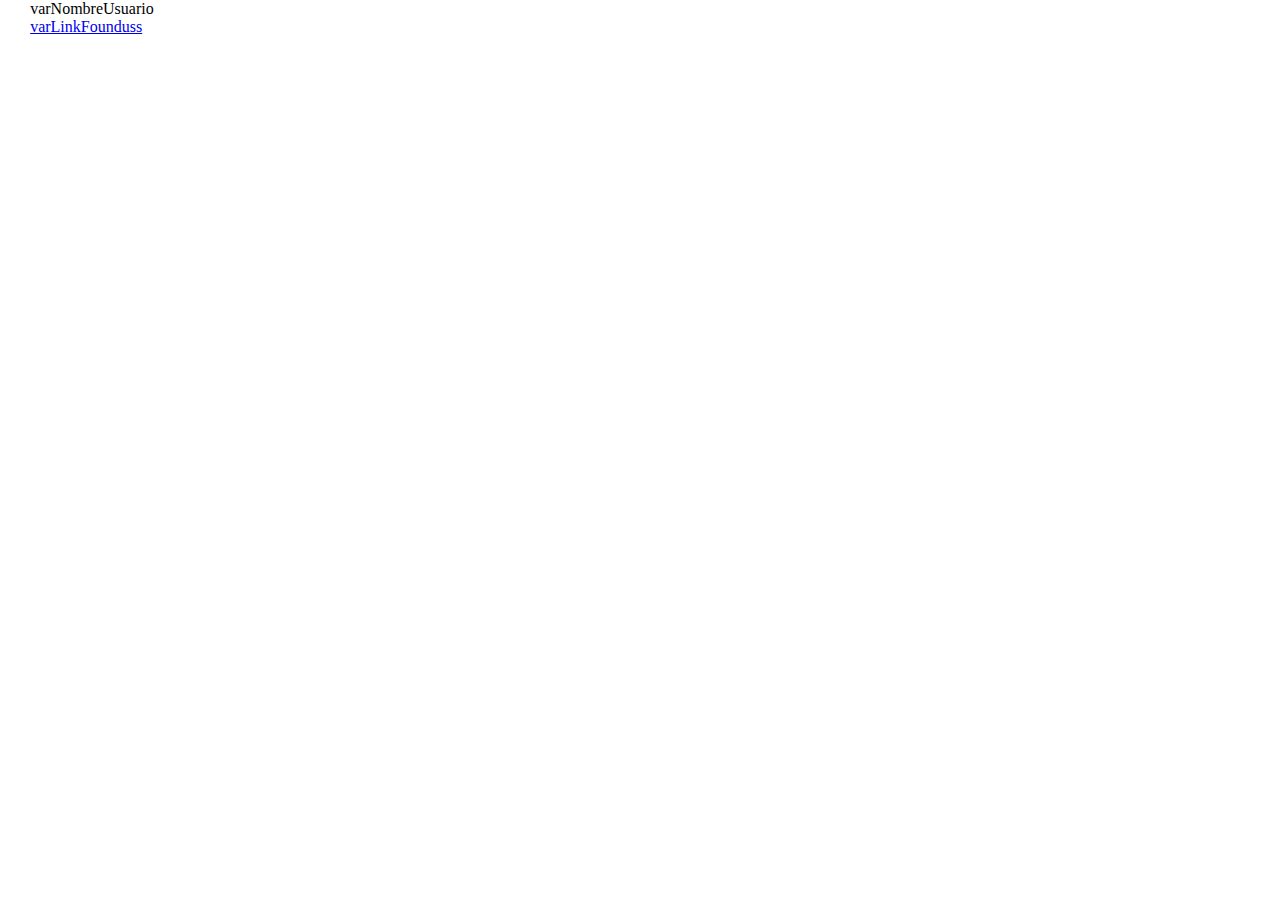
<file: views/correo_cambio_contrasena_view.html>
<!DOCTYPE html PUBLIC "-//W3C//DTD XHTML 1.0 Transitional//EN" "http://www.w3.org/TR/xhtml1/DTD/xhtml1-transitional.dtd">
<html xmlns="http://www.w3.org/1999/xhtml">
<head>
<meta http-equiv="Content-Type" content="text/html; charset=utf-8" />
<title>Founduss</title>
<link href="https://fonts.googleapis.com/css?family=Montserrat" rel="stylesheet">
<style>
a,abbr,acronym,address,applet,article,aside,audio,b,blockquote,big,body,center,canvas,caption,cite,code,command,datalist,dd,del,details,dfn,dl,div,dt,em,embed,fieldset,figcaption,figure,font,footer,form,h1,h2,h3,h4,h5,h6,header,hgroup,html,i,iframe,img,ins,kbd,keygen,label,legend,li,meter,nav,object,ol,output,p,pre,progress,q,s,samp,section,small,span,source,strike,strong,sub,sup,table,tbody,tfoot,thead,th,tr,tdvideo,tt,u,ul,var{background:transparent;border:0 none;font-size:100%;margin:0;padding:0;border:0;outline:0;vertical-align:top;}ol, ul {list-style:none;}blockquote, q {quotes:none;}table, table td {padding:0;border:none;border-collapse:collapse;}img {vertical-align:top;}embed {vertical-align:top;}input[type=text], textarea{ outline:none;}
</style>
</head>
<body>
    <div class="twelve columns flex_centrada">
        <div class="ten columns flex_centrada">
                <div class="one columns flex_centrada" style="width:19.1%"></div>
                <div class="ten columns flex_centrada" style="width:62.2%">
                    <div class="one columns flex_centrada" style="background:rgb(177,177,177);width:2.8%"></div>
                    <div class="ten columns flex_centrada" style="width: 94.7%;">
                        <p id="nombre_usuario" style="width: 95%; position:relative;margin-left: 4%" > varNombreUsuario</p>
                        <a href="varLinkFounduss" id="link_cambio_contrasena" style="width: 95%; position:relative;margin-left: 4%" >varLinkFounduss</a>
                    </div>
                    <div class="one columns flex_centrada" style="background:rgb(177,177,177);width:2.50%"></div>
                </div>
        </div>
        
    </div>
</body>
</html>
</file>
